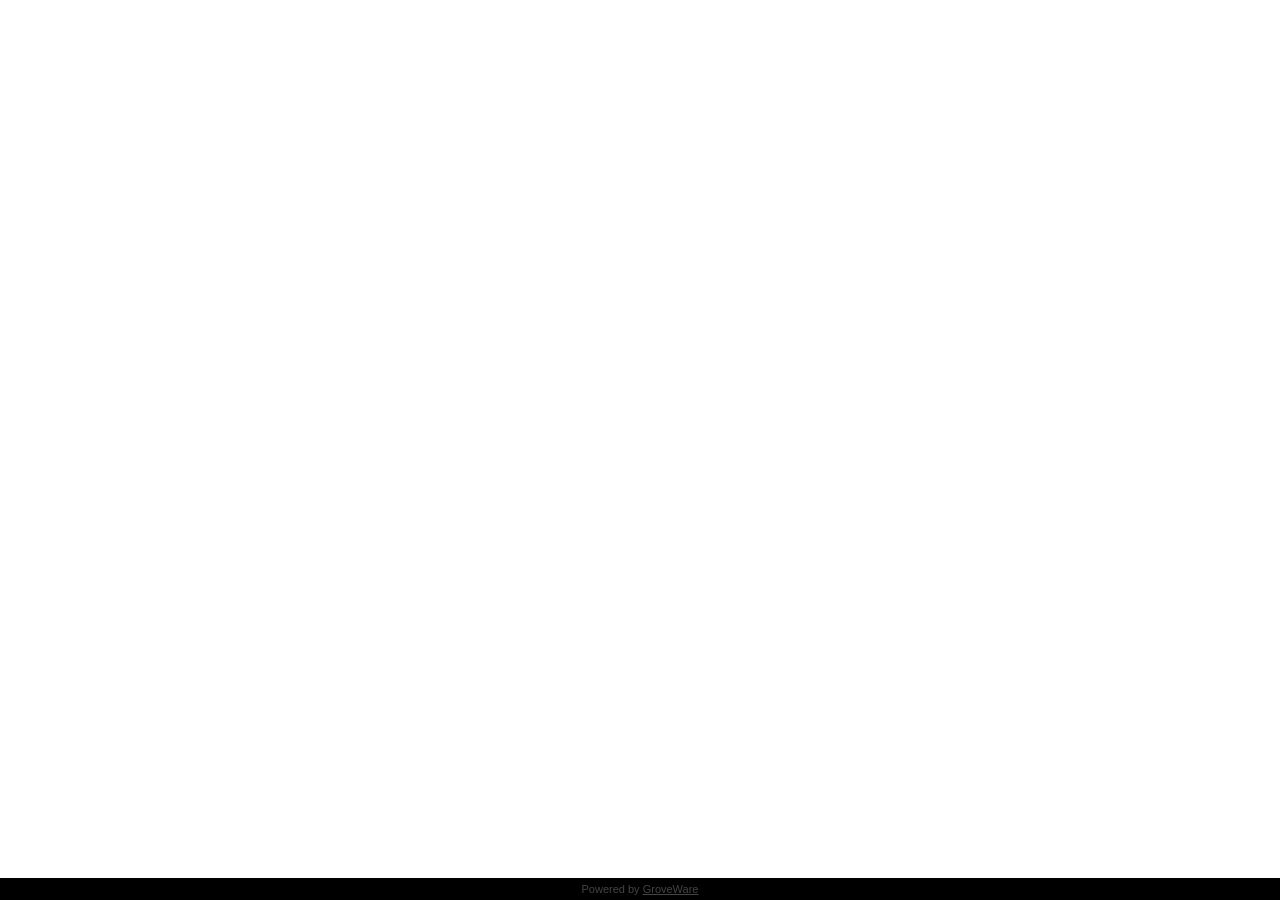
<file: index.html>
<!DOCTYPE html>
<html lang="en-CA">
<head>
  <meta charset="utf-8">
  <meta name="viewport" content="width=device-width, initial-scale=1">
  <meta name="theme-color" content="#000000">
  <meta name="color-scheme" content="dark">
  <meta name="apple-mobile-web-app-capable" content="yes">
  <meta name="apple-mobile-web-app-status-bar-style" content="black">
  <meta name="google-site-verification" content="5MzczTdG7IPT7YyPiat5JPBeUDPUmFEOCmzW2xIC39M" />
  <title>CU Lax</title>
  <meta name="description" content="Official website of the Carleton Men's Lacrosse Team in Ottawa, Ontario. Find the team, schedule, roster and news.">
  <meta name="robots" content="index, follow, max-image-preview:large">
  <link rel="canonical" href="https://www.carletonlacrosse.ca/">
  <link rel="apple-touch-icon" sizes="180x180" href="/icons/apple-web-app/apple-touch-icon.png">
  <link rel="icon" href="/favicon.ico?v=2" sizes="any">
  <link rel="icon" type="image/svg+xml" href="/icons/favicons/favicon.svg?v=2">
  <link rel="icon" type="image/png" sizes="32x32" href="/icons/favicons/favicon-32x32.png?v=2">
  <link rel="icon" type="image/png" sizes="192x192" href="/icons/favicons/favicon-192x192.png?v=2">
    <link rel="manifest" href="/manifest.webmanifest">
  <meta name="apple-mobile-web-app-title" content="Carleton Lacrosse">
  <meta name="application-name" content="Carleton Lacrosse">

  <!-- Open Graph / social sharing -->
  <meta property="og:type" content="website">
  <meta property="og:site_name" content="Carleton Lacrosse">
  <meta property="og:title" content="Carleton Lacrosse">
  <meta property="og:description" content="Official website of the Carleton Lacrosse team in Ottawa, Ontario.">
  <meta property="og:url" content="https://www.carletonlacrosse.ca/">
  <meta property="og:locale" content="en_CA">
  <meta name="twitter:card" content="summary">
  <meta name="twitter:title" content="Carleton Lacrosse">
  <meta name="twitter:description" content="Official website of the Carleton Lacrosse team in Ottawa, Ontario.">

  <script type="application/ld+json">
  {
    "@context": "https://schema.org",
    "@type": "SportsTeam",
    "name": "Carleton Men's Lacrosse Team",
    "sport": "Lacrosse",
    "url": "https://www.carletonlacrosse.ca/",
    "location": {
      "@type": "Place",
      "name": "Carleton University, Ottawa, Ontario, Canada"
    }
  }
  </script>

  <style>
    html {
      background: #000;
    }

    body, html {
      margin: 0;
      padding: 0;
      overflow: hidden;
      overscroll-behavior: none;
    }

    body {
      height: 100vh;
      height: 100dvh;
      display: flex;
      flex-direction: column;
      background: #000;
    }

    .dynamic-iframe {
      width: 100%;
      flex: 1 1 0;
      min-height: 0;
      border: none;
      display: block;
    }

    .site-footer {
      flex: 0 0 auto;
      background: #000;
      color: #444;
      font: 11px/14px sans-serif;
      text-align: center;
      padding: 4px 0;
    }

    .site-footer a {
      color: inherit;
    }

    .sr-only {
      position: absolute;
      width: 1px;
      height: 1px;
      padding: 0;
      margin: -1px;
      overflow: hidden;
      clip: rect(0, 0, 0, 0);
      white-space: nowrap;
      border: 0;
    }
  </style>
</head>
<body>

  <h1 class="sr-only">Carleton Men's Lacrosse Team</h1>
  <p class="sr-only">Official website of the Carleton University men's lacrosse team in Ottawa, Ontario.</p>

  <iframe
    src="https://paint-hide-11728048.figma.site/"
    class="dynamic-iframe"
    title="Carleton Men's Lacrosse Team website"
    loading="eager">
  </iframe>
  <noscript>
    <p><a href="https://paint-hide-11728048.figma.site/">Visit the Carleton Men's Lacrosse Team site</a></p>
  </noscript>

  <footer class="site-footer">Powered by <a href="https://www.willwingrove.com/">GroveWare</a></footer>

</body>
</html>
</file>
